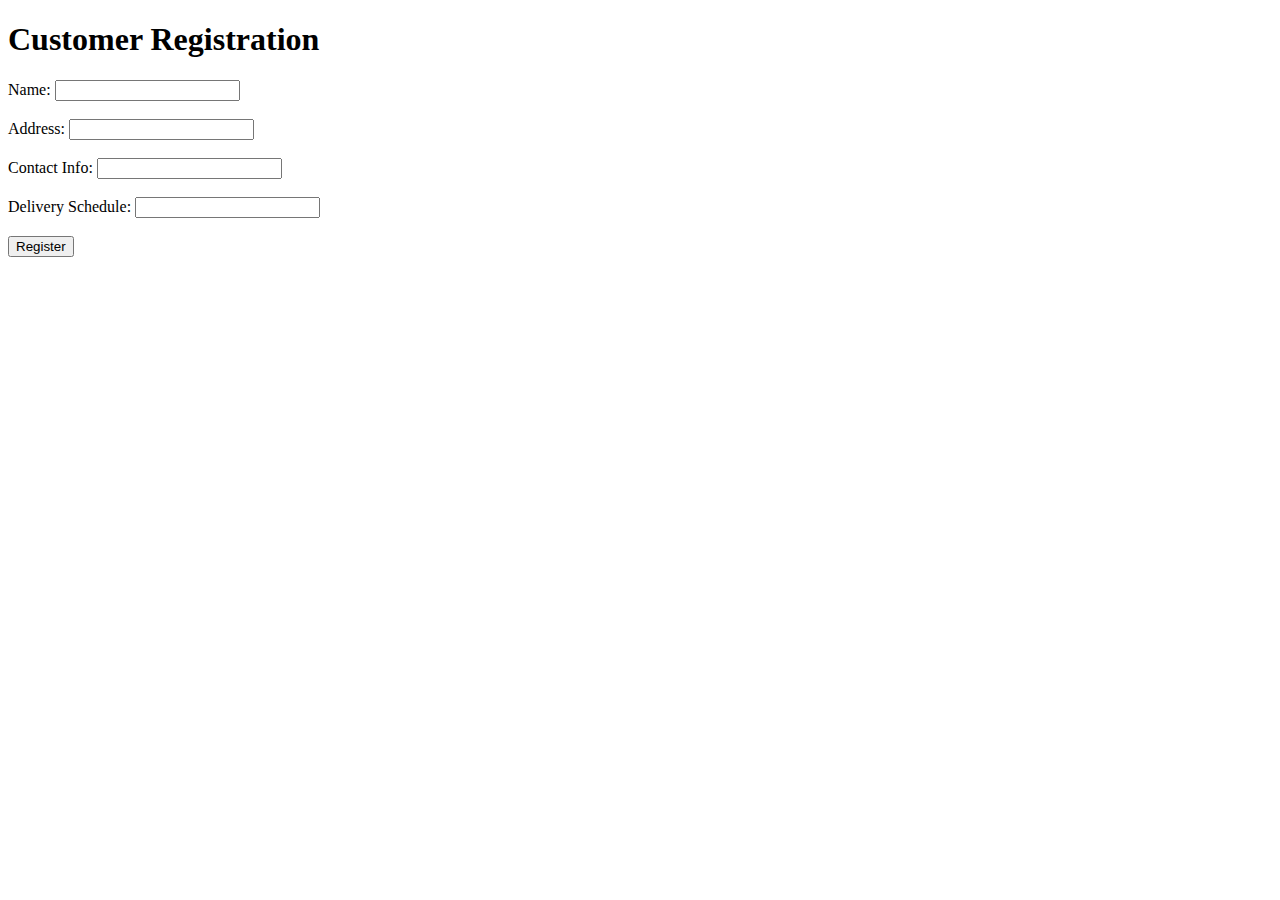
<file: templates/register.html>
<!-- templates/register.html -->
<!DOCTYPE html>
<html lang="en">
<head>
    <meta charset="UTF-8">
    <meta name="viewport" content="width=device-width, initial-scale=1.0">
    <title>Customer Registration</title>
</head>
<body>
    <h1>Customer Registration</h1>
    <form action="{{ url_for('register') }}" method="post">
        <label for="name">Name:</label>
        <input type="text" id="name" name="name" required><br><br>

        <label for="address">Address:</label>
        <input type="text" id="address" name="address" required><br><br>

        <label for="contact_info">Contact Info:</label>
        <input type="text" id="contact_info" name="contact_info" required><br><br>

        <label for="delivery_schedule">Delivery Schedule:</label>
        <input type="text" id="delivery_schedule" name="delivery_schedule" required><br><br>

        <button type="submit">Register</button>
    </form>
</body>
</html>
</file>
